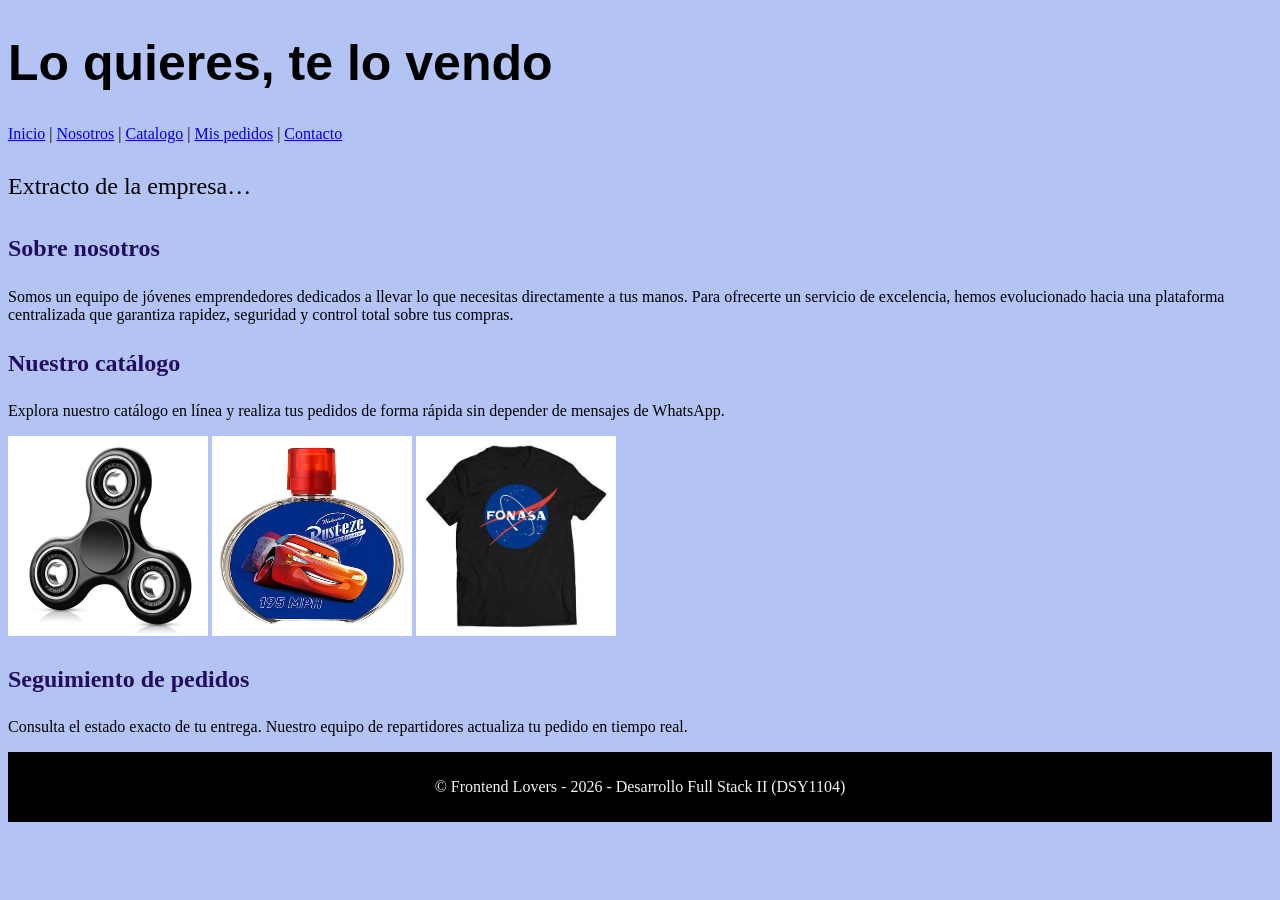
<file: index.html>
<!DOCTYPE html>
<html>
    <head>
        <meta charset="utf-8"/>
        <title>My E-Commerce Site</title>
        <link href="./assets/css/style.css" type="text/css" rel="stylesheet"/>
    </head> <!--head se cierra antes de abrir el body-->
        <body>
            <header id="inicio">
                <h1 style="font-family: Arial; font-size: 50px;"> Lo quieres, te lo vendo</h1>

                <nav>
                    <a href="#inicio">Inicio</a> |
                    <a href="#nosotros">Nosotros</a> |
                    <a href="#catalogo">Catalogo</a> |
                    <a href="#seguimiento">Mis pedidos</a> |
                    <a href="contacto.html">Contacto</a>
                </nav>
            </header>
    <main>
            <p style="font-size: 24px; line-height: 1.6; color: #000000;"> Extracto de la empresa…</p> 

            <section id="nosotros" >
                <h2> Sobre nosotros </h2>
                <p>Somos un equipo de jóvenes emprendedores dedicados a llevar lo que necesitas directamente a tus manos. Para ofrecerte un servicio de excelencia, hemos evolucionado hacia una plataforma centralizada que garantiza rapidez, seguridad y control total sobre tus compras.</p>
            </section>

            <section id="catalogo">
                <h2> Nuestro catálogo </h2>
                <p>Explora nuestro catálogo en línea y realiza tus pedidos de forma rápida sin depender de mensajes de WhatsApp.</p>
            <img src="./assets/images/fidget.jpg" width="200" height="200" alt="Fidget Spinner"/>
            <img src="./assets/images/rayo_perfume.jpg" width="200" height="200" alt="Perfume Rayo"/>
            <img src="./assets/images/fonasa.webp" width="200" height="200" alt="Polera Fonasa"/>
            </section>

            <section id="seguimiento">
                <h2> Seguimiento de pedidos </h2>
                <p>Consulta el estado exacto de tu entrega. Nuestro equipo de repartidores actualiza tu pedido en tiempo real.</p>
            </section>


    </main>
            <footer>
        <p>&copy; Frontend Lovers - 2026 - Desarrollo Full Stack II (DSY1104)</p>
    </footer>










        </body>
</html>
</file>
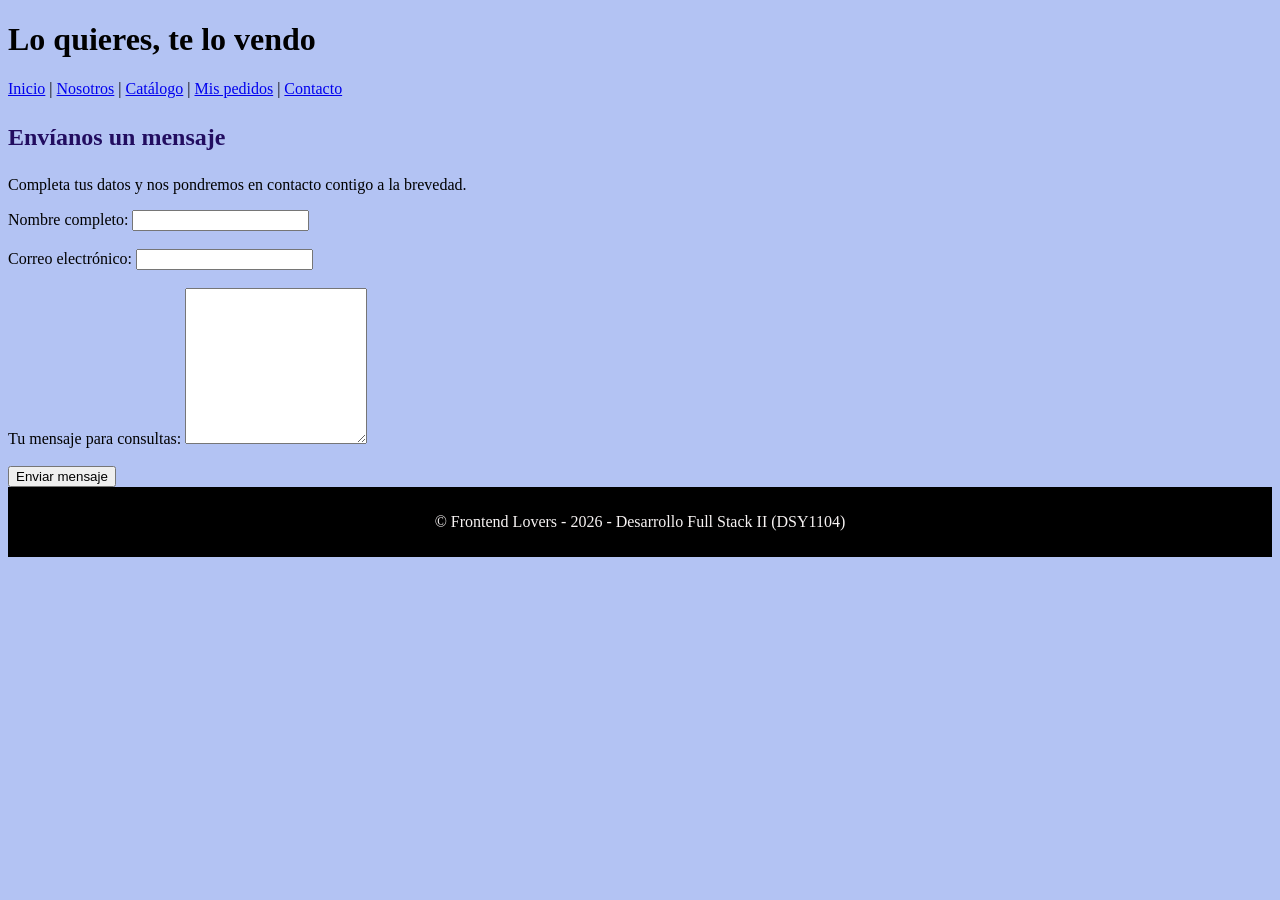
<file: contacto.html>
<!DOCTYPE html>
<html lang="es">
    <head>
        <meta charset="utf-8"/>
        <title>Contacto | Lo quieres, te lo vendo</title>
        <link href="./assets/css/style.css" type="text/css" rel="stylesheet"/>
    </head> 
    
    <body>
        <!-- Conservo el header del index para navegar entre las páginas -->
        <header id="inicio">
            <h1>Lo quieres, te lo vendo</h1>
            <nav>
                <a href="index.html">Inicio</a> |
                <a href="index.html#nosotros">Nosotros</a> |
                <a href="index.html#catalogo">Catálogo</a> |
                <a href="index.html#seguimiento">Mis pedidos</a> |
                <a href="contacto.html">Contacto</a>
            </nav>
        </header>

        <!-- main del formulario de contacto -->
        <main>
            <section id="formulario-contacto">
                <h2>Envíanos un mensaje</h2>
                <p>Completa tus datos y nos pondremos en contacto contigo a la brevedad.</p>
                
                <!-- estructura del formulario de contacto -->
                <form action="#" method="POST">
                    
                    <label for="nombre">Nombre completo:</label>
                    <input type="text" id="nombre" name="nombre" required>
                    <br><br>

                    <label for="email">Correo electrónico:</label>
                    <input type="email" id="email" name="email" required>
                    <br><br>
                    
                    <!-- br -> salo de línea -->

                    <label for="mensaje">Tu mensaje para consultas:</label>
                    <textarea id="mensaje" name="mensaje" rows="10" required></textarea>
                    <br><br>

                    <button type="submit">Enviar mensaje</button>

                </form>
            </section>
        </main>

        <!-- footer dle index -->
        <footer>
        <p>&copy; Frontend Lovers - 2026 - Desarrollo Full Stack II (DSY1104)</p>
    </footer>
    </body>
</html>
</file>
<file: assets/css/style.css>
html{
    background-color: rgb(179, 195, 243);
    footer {
        background-color: #000000;
        color: rgb(247, 243, 243);
        text-align: center;
        padding: 10px;
    }
    href {
        color: #2b1974;
    }
}  
    /* Aplica estas propiedades a todos los elementos h2 dentro del html */
h2 {
    font-size: 24px; 
    line-height: 1.6; 
    color: #220d60;
}
</file>
